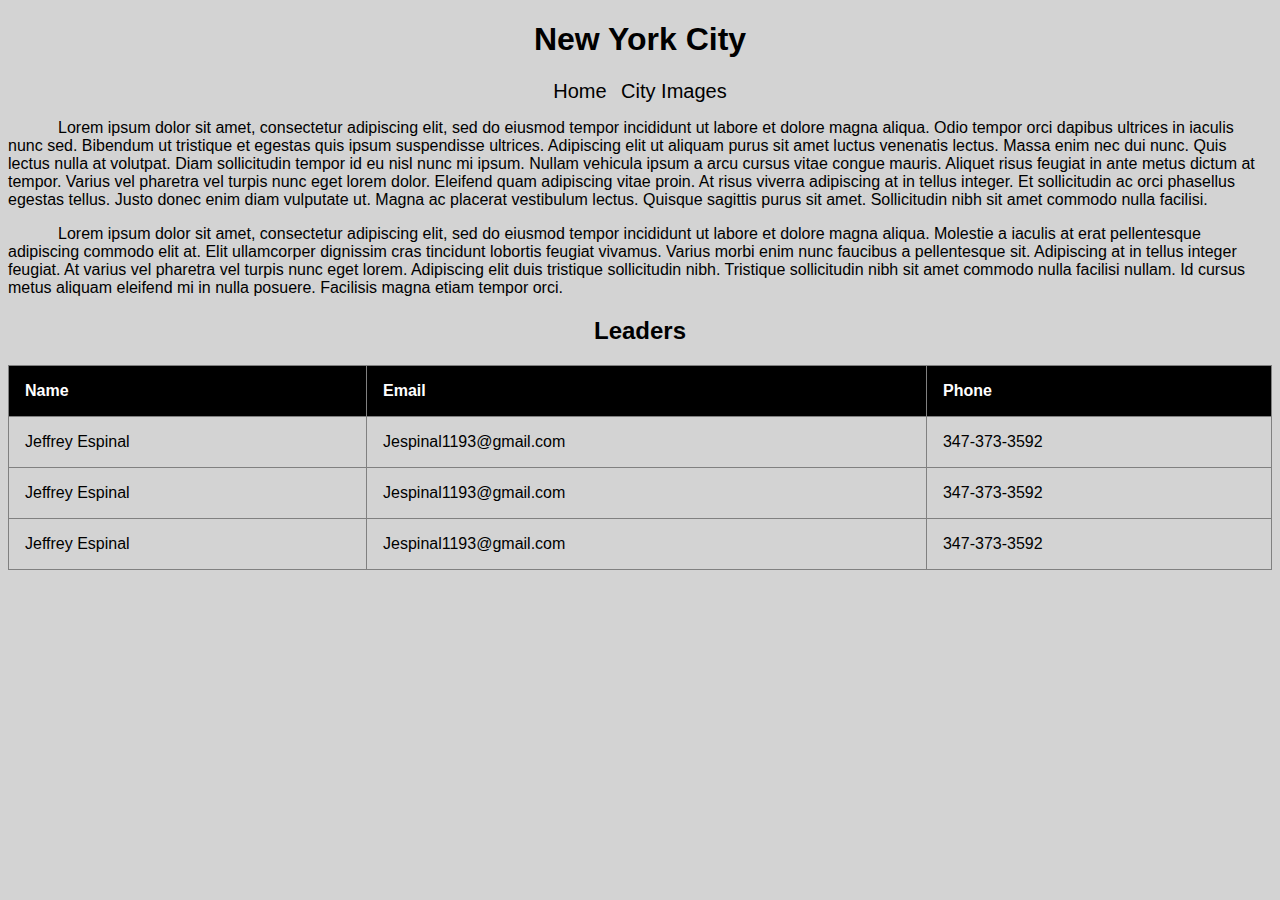
<file: index.html>
<!DOCTYPE html>
<html lang="en">
<head>
    <meta charset="UTF-8">
    <meta name="viewport" content="width=device-width, initial-scale=1.0">
    <link rel="stylesheet" href="css/main.css">
    <title>New York City</title>
</head>
<body>
    <header>
        <h1>New York City</h1>
    </header>
    <nav>
        <a href="index.html">Home</a>
        <a href="cityimages.html">City Images</a>
    </nav>
    <section>
        <p>
            Lorem ipsum dolor sit amet, consectetur adipiscing elit, sed do eiusmod tempor incididunt ut labore et dolore magna aliqua. Odio tempor orci dapibus ultrices in iaculis nunc sed. Bibendum ut tristique et egestas quis ipsum suspendisse ultrices. Adipiscing elit ut aliquam purus sit amet luctus venenatis lectus. Massa enim nec dui nunc. Quis lectus nulla at volutpat. Diam sollicitudin tempor id eu nisl nunc mi ipsum. Nullam vehicula ipsum a arcu cursus vitae congue mauris. Aliquet risus feugiat in ante metus dictum at tempor. Varius vel pharetra vel turpis nunc eget lorem dolor. Eleifend quam adipiscing vitae proin. At risus viverra adipiscing at in tellus integer. Et sollicitudin ac orci phasellus egestas tellus. Justo donec enim diam vulputate ut. Magna ac placerat vestibulum lectus. Quisque sagittis purus sit amet. Sollicitudin nibh sit amet commodo nulla facilisi.
        </p>
        <p>
            Lorem ipsum dolor sit amet, consectetur adipiscing elit, sed do eiusmod tempor incididunt ut labore et dolore magna aliqua. Molestie a iaculis at erat pellentesque adipiscing commodo elit at. Elit ullamcorper dignissim cras tincidunt lobortis feugiat vivamus. Varius morbi enim nunc faucibus a pellentesque sit. Adipiscing at in tellus integer feugiat. At varius vel pharetra vel turpis nunc eget lorem. Adipiscing elit duis tristique sollicitudin nibh. Tristique sollicitudin nibh sit amet commodo nulla facilisi nullam. Id cursus metus aliquam eleifend mi in nulla posuere. Facilisis magna etiam tempor orci.
        </p>
    </section>
    <section>
        <h2>Leaders</h2>
        <div>
            <table class="table-center">
                <tr>
                    <th>Name</th>
                    <th>Email</th>
                    <th>Phone</th>
                </tr>
                <tr>
                    <td>Jeffrey Espinal</td>
                    <td>Jespinal1193@gmail.com</td>
                    <td>347-373-3592</td>
                </tr>
                <tr>
                    <td>Jeffrey Espinal</td>
                    <td>Jespinal1193@gmail.com</td>
                    <td>347-373-3592</td>
                </tr>
                <tr>
                    <td>Jeffrey Espinal</td>
                    <td>Jespinal1193@gmail.com</td>
                    <td>347-373-3592</td>
                </tr>
            </table>
        </div>
    </section>
</body>
</html>
</file>
<file: css/main.css>
/* General styles */
body {
    font-family: sans-serif;
    background-color: lightgrey;
}

/* Header and navigation styles */
h1,
h2,
nav {
    text-align: center;
}

nav a {
    text-decoration: none;
    font-size: 20px;
    color: #000000;
    border-radius: 10vw;
    padding: 5px;
    margin-bottom: 50px;
}

nav a:hover {
    text-decoration: underline;
    color: blue;
}

/* Paragraph styles */
p {
    text-indent: 50px;
    text-align: left;
    padding: auto;
}

/* Table styles */
.table-center {
    margin: 0 auto;
    width: 100%;
    border: 1px solid gray;
    border-collapse: collapse;
    background-color: lightgrey;
}

th,
td {
    border: 1px solid gray;
    padding: 1rem;
    text-align: left;
  
}

th {
    background-color: black;
    color: white;
}

/* Photo styles */
.Photo {
    width: 45vw;
    height: 45vw;
    border-radius: 23vw;
}

.Photo:hover {
    border-radius: 0;
}
</file>
